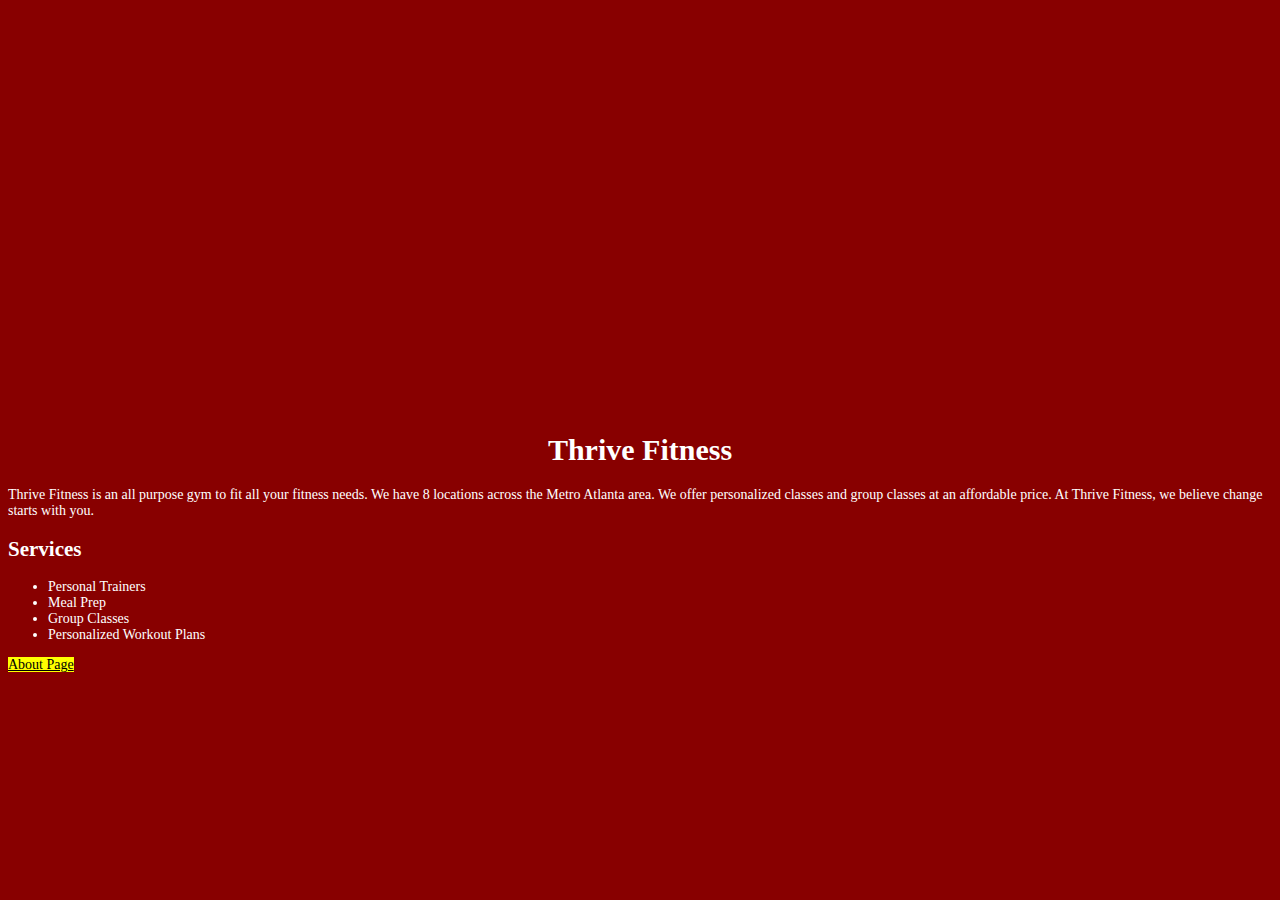
<file: Html.Css.Activity/index.html>
<!DOCTYPE html>
<html lang="en">
<head>
    <meta charset="UTF-8">
    <meta name="viewport" content="width=device-width, initial-scale=1.0">
    <title>Thrive Fitness</title>
    <link rel="stylesheet" href="CSS/style.css"/>
</head>
<body class="hp">
    <div id="bannerimage"></div>
    <h1 class="companyHeading"> Thrive Fitness</h1>


    <p class="Para1"> Thrive Fitness is an all purpose gym to fit all your fitness needs. We have 8 locations across the Metro Atlanta
        area. We offer personalized classes and group classes at an affordable price. At Thrive Fitness, we believe change starts 
        with you.
    </p>

    <h2 class="servicesHeader">Services</h2>
    <ul>
        <li>Personal Trainers</li>
        <li>Meal Prep</li>
        <li>Group Classes</li>
        <li>Personalized Workout Plans</li>
    </ul>

    <a href="about.html"class="linkToAbout">About Page</a>
</body>
</html>
</file>
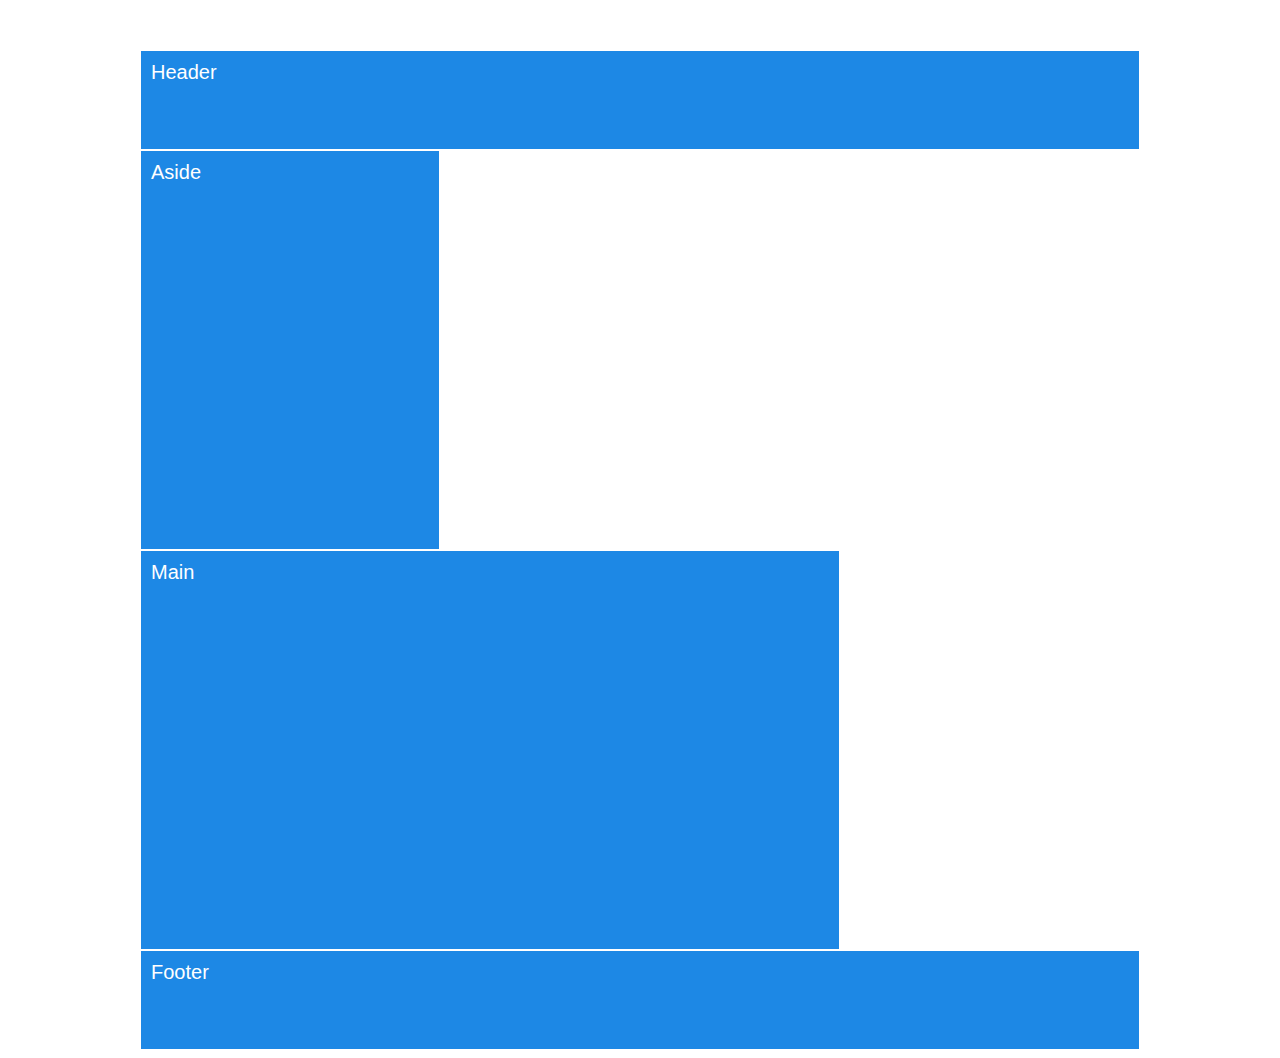
<file: 08-FloatExamples/layout-no-float.html>
<!DOCTYPE html>
<html lang="en-us">

<head>
  <meta charset="UTF-8">
  <title>Layout without floats</title>
  <link rel="stylesheet" href="style.css">
</head>

<body>
  <div class="container">
    <header>Header</header>
    <div class="clearfix">
      <aside>Aside</aside>
      <main>Main</main>
    </div>
    <footer>Footer</footer>
  </div>

</body>

</html>
</file>
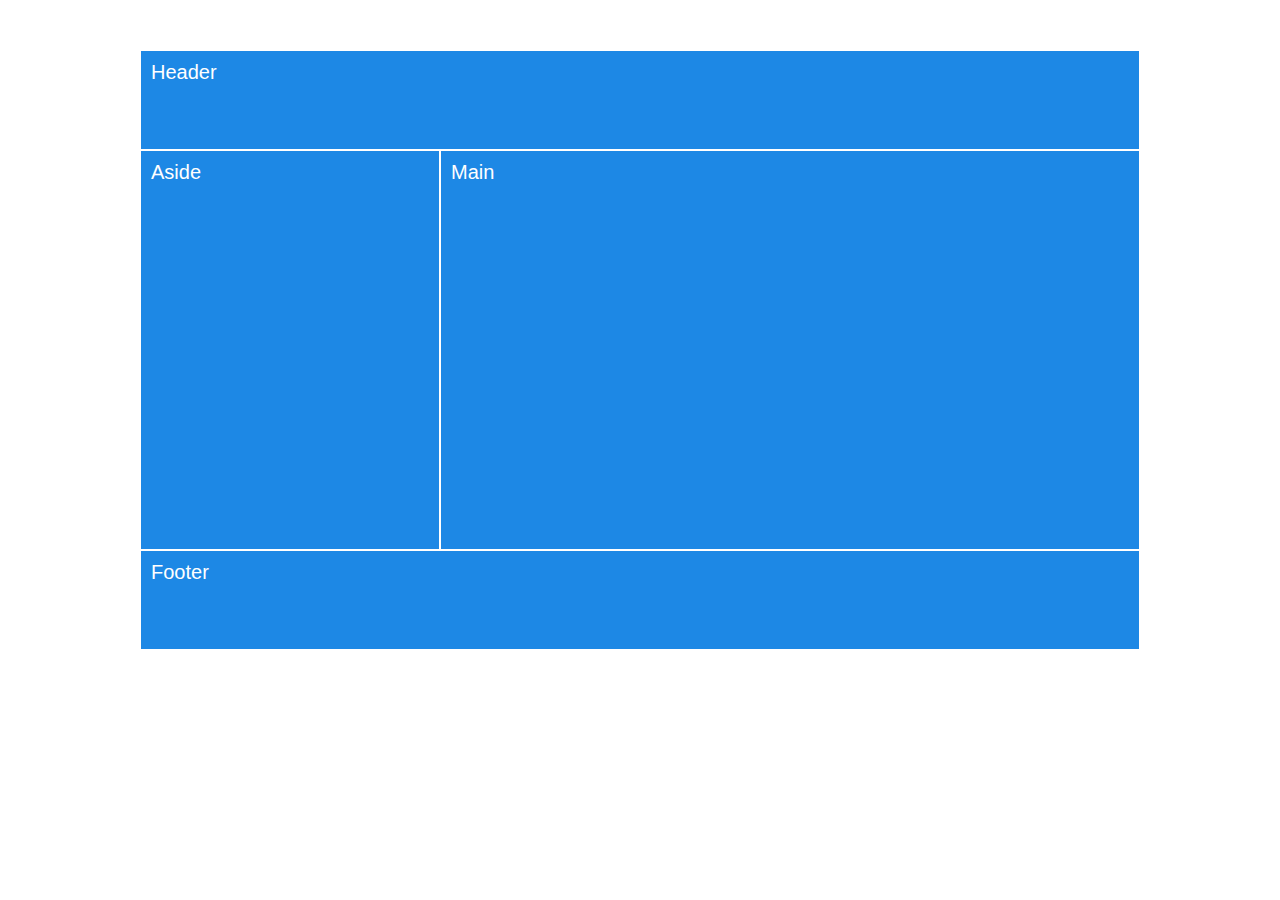
<file: 08-FloatExamples/layout-with-float.html>
<!DOCTYPE html>
<html lang="en-us">

<head>
  <meta charset="UTF-8">
  <title>Layout with floats</title>
  <link rel="stylesheet" href="style.css">
  <link rel="stylesheet" href="float-style.css">
</head>

<body>
  <div class="container">
    <header>Header</header>
    <div class="clearfix">
      <aside>Aside</aside>
      <main>Main</main>
    </div>
    <footer>Footer</footer>
  </div>

</body>

</html>
</file>
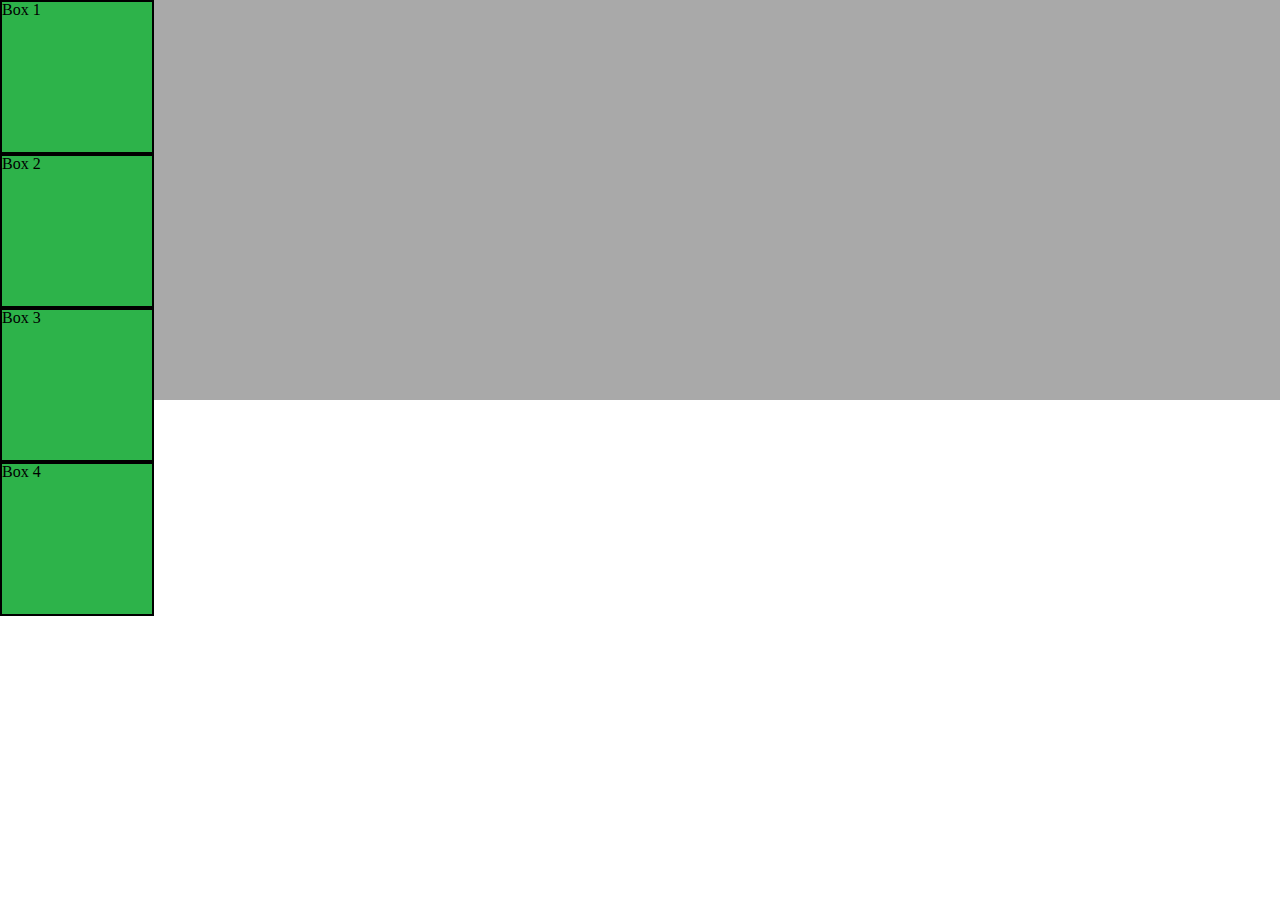
<file: 10-CSS_PositionedLayout/main.html>
<!DOCTYPE html>
<html lang="en-us">

<head>
  <meta charset="UTF-8">
  <title>CSS Positioning Demo</title>
  <!-- Comment out each stylesheet to get the one you'd like to see -->
  <link rel="stylesheet" href="reset.css">
   <link rel="stylesheet" href="static.css">
  <!--<link rel="stylesheet" href="relative.css">-->
  <!-- <link rel="stylesheet" href="absolute.css"> -->
  <!--<link rel="stylesheet" href="fixed.css">-->
  <!--<link rel="stylesheet" href="zindex.css">-->
  <!--<link rel="stylesheet" href="invisible.css">-->
</head>

<body>
  <div class="box-set">
    <figure class="box box-1">Box 1</figure>
    <figure class="box box-2">Box 2</figure>
    <figure class="box box-3">Box 3</figure>
    <figure class="box box-4">Box 4</figure>
  </div>
</body>

</html>
</file>
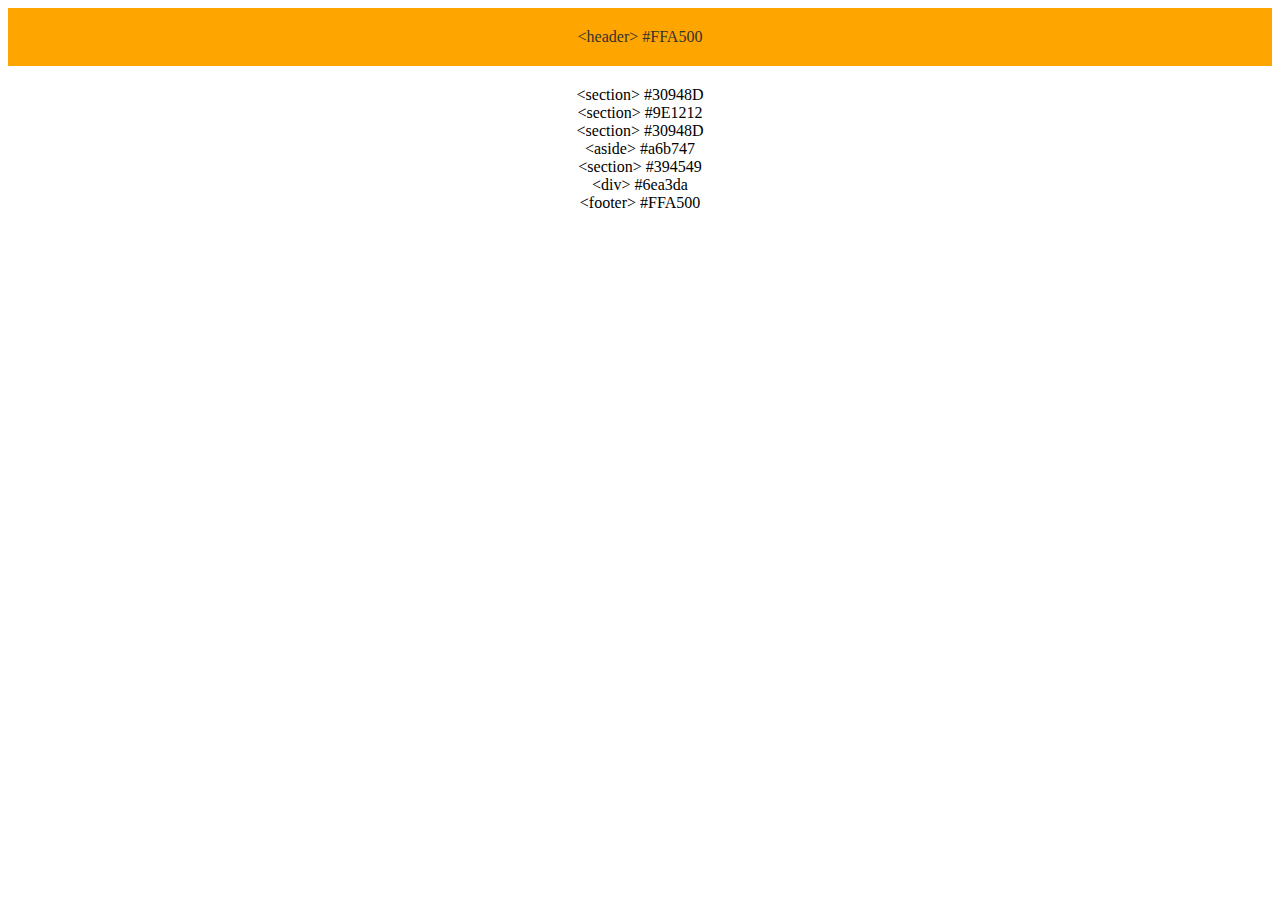
<file: 09-FloatLayout-Activity/Unsolved/floats.html>
<!DOCTYPE html>
<html lang="en-us">

<head>
  <meta charset="UTF-8">
  <title>Floats</title>
  <link rel="stylesheet" type="text/css" href="floats.css">
</head>

<body>

  <header>
    &lt;header&gt; #FFA500
  </header>

  <section id="left">
    &lt;section&gt; #30948D
  </section>

  <section id="middle">
    &lt;section&gt; #9E1212
  </section>

  <section id="right">
    &lt;section&gt; #30948D
  </section>

  <section id="full">
    <aside>
      &lt;aside&gt; #a6b747
    </aside>
    &lt;section&gt; #394549
    <div id="division">
      &lt;div&gt; #6ea3da
    </div>
  </section>

  <footer>
    &lt;footer&gt; #FFA500
  </footer>

</body>

</html>
</file>
<file: Html.Css.Activity/CSS/style.css>
#bannerimage {width: 100%; background-image: url(https://www.ropesdirect.co.uk/blog/wp-content/uploads/2018/02/battle-rope.png);
height: 405px;}
.hp{
    background: #880000; color: #ffffff; font-size: 14px;}

    .companyHeading{text-align: center;
    color: #ffffff}

    .hp h1, .hp h3{font-size: 30px;}

.linkToAbout {background: yellow; color: black
    ;}

    .linkToAbout:hover{background: black; color: yellow}

    .aboutContent{width: 50%;
    display: inline-block;}

    .apg img{width: 49%;}
</file>
<file: 08-FloatExamples/style.css>
*, *::after, *::before {
  box-sizing: border-box;
}

.container {
  margin: 0 auto;
  margin-top: 50px;
  width: 1000px;
  color: white;
  font-family: 'Segoe UI', Tahoma, Geneva, Verdana, sans-serif;
  font-size: 1.25em;
}

header {
  background-color: #1D88E5;
  height: 100px;
  padding: 10px;
  border: 1px solid white;
}

aside {
  background-color: #1D88E5;
  width: 300px;
  height: 400px;
  padding: 10px;
  border: 1px solid white;
}

main {
  background-color: #1D88E5;
  width: 700px;
  height: 400px;
  padding: 10px;
  border: 1px solid white;
}

footer {
  background-color: #1D88E5;
  width: 1000px;
  height: 100px;
  padding: 10px;
  border: 1px solid white;
}
</file>
<file: 08-FloatExamples/float-style.css>
.clearfix::after {
  content: " ";
  display: block;
  clear: both;
}

aside {
  float: left;
}

main {
  float: left;
}
</file>
<file: 10-CSS_PositionedLayout/static.css>
/**
 * Static: Default positioning
 **/

.box-set {
  position: relative;
  height: 400px;
  background: darkgray;
}

.box {
  width: 150px;
  height: 150px;
  background: #2db34a;
  border: 2px solid black;
}
</file>
<file: 10-CSS_PositionedLayout/relative.css>
/**
 * Relative Position: sets boxes relative to its original location
 * (i.e. below or left of where the element would normally be)
 **/

.box-set {
  position: relative;
  height: 400px;
  background: darkgray;
}

.box {
  /* relative positioning */
  position: relative;
  width: 150px;
  height: 150px;
  background: #2db34a;
  border: 2px solid black;
}

.box-1 {
  top: 20px;
}

.box-2 {
  left: 40px;
}

.box-3 {
  right: 20px;
  bottom: -10px;
}
</file>
<file: 10-CSS_PositionedLayout/absolute.css>
/**
 * Absolute Position: anchors element to the first element (overall box)
 **/

.box-set {
  position: relative;
  height: 400px;
  background: darkgray;
}

.box {
  /* Absolute Position */
  position: absolute;
  width: 150px;
  height: 150px;
  background: #2db34a;
  border: 2px solid black;
}

/* Box rules: percentages define anchors (i.e. position of each box relative to enclosing box) */

.box-1 {
  top: 6%;
  left: 2%;
}

.box-2 {
  top: 0;
  right: -40px;
}

.box-3 {
  right: 20px;
  bottom: -10px;
}

.box-4 {
  bottom: 0;
}
</file>
<file: 10-CSS_PositionedLayout/fixed.css>
/**
 * Fixed Position: Anchors element to the browser
 **/

.box-set {
  position: relative;
  height: 400px;
  background: darkgray;
}

.box {
  position: fixed;
  width: 150px;
  height: 150px;
  background: #2db34a;
  border: 2px solid black;
}

/* Box rules: percentages define anchors (i.e. position of each box relative to browser window) */

.box-1 {
  top: 6%;
  left: 2%;
}

.box-2 {
  top: 0;
  right: -40px;
}

.box-3 {
  right: 20px;
  bottom: -10px;
}

.box-4 {
  bottom: 0;
}
</file>
<file: 10-CSS_PositionedLayout/zindex.css>
/**
 * Z-Index: let's us position elements on top of each other (the z-axis controls depth position)
 **/

.box-set {
  position: relative;
  height: 400px;
  background: darkgray;
}

.box {
  position: absolute;
  width: 150px;
  height: 150px;
  background: #2db34a;
  border: 2px solid black;
}

.box-1 {
  top: 10px;
  left: 10px;
}

.box-2 {
  bottom: 10px;
  left: 70px;
  z-index: 3;
}

.box-3 {
  top: 10px;
  left: 130px;
  z-index: 2;
}

.box-4 {
  bottom: 10px;
  left: 190px;
  z-index: 1;
}
</file>
<file: 10-CSS_PositionedLayout/invisible.css>
.box-set {
  position: relative;
  height: 400px;
  background: darkgray;
}

.box {
  position: relative;
  width: 150px;
  height: 150px;
  background: #2db34a;
  border: 2px solid black;
}

.box-1 {
  top: 20px;

  /* Hides element as if it's not there (compare with "visibility: hidden;"). */
  display: none;
}

.box-2 {
  left: 40px;
}

.box-3 {
  right: 20px;
  bottom: -10px;
}
</file>
<file: 09-FloatLayout-Activity/Unsolved/floats.css>
/**
 * Float Layout Activity
 **/

* {
  box-sizing: border-box;
  text-align: center;
}

body {
}

header {
  padding: 20px;
  margin-bottom: 20px;
  color: #333;
  background: #FFA500;
}

section {
}

#left {
}

#middle {
}

#right {
}

#full {
}

#division {
}

aside {
}

footer {
}
</file>
